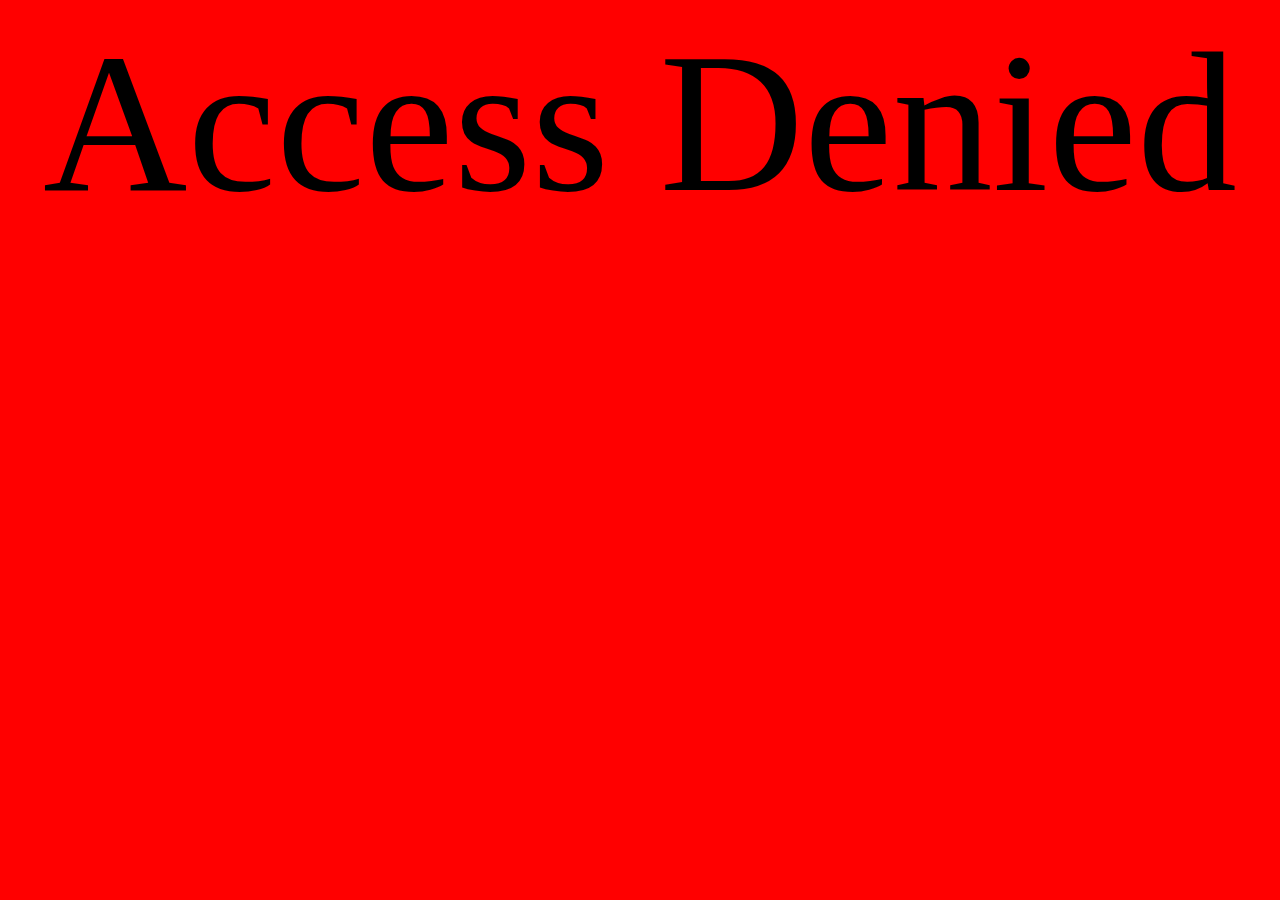
<file: ad.html>
<!DOCTYPE html>
<html>
  <head>
  <title>Access Denied</title>
  <style type "text/css">
   .blink_me {
     animation: blinker 1s linear infinite;
     text-align: center;
     font-size: 200px;
   }
   @keyframes blinker {
     50% {
       opacity: 0;
     }
   }
</style>
  </head>
  <link rel="stylesheet" type="text/css" href="adstyles.css">
  <body style="background-color: red;">
    <a onclick="document.getElementById('audio').play();">
      <div class="blink_me">Access Denied</div>
    </a>
    <audio id="audio" loop>
      <source src="sounds/ad1.mp3" type="audio/mpeg">
      <source src="sounds/ad.wav" type="audio/wav">
      <source src="sounds/ad.ogg" type="audio/ogg">

    </audio>

  </body>
</html>
</file>
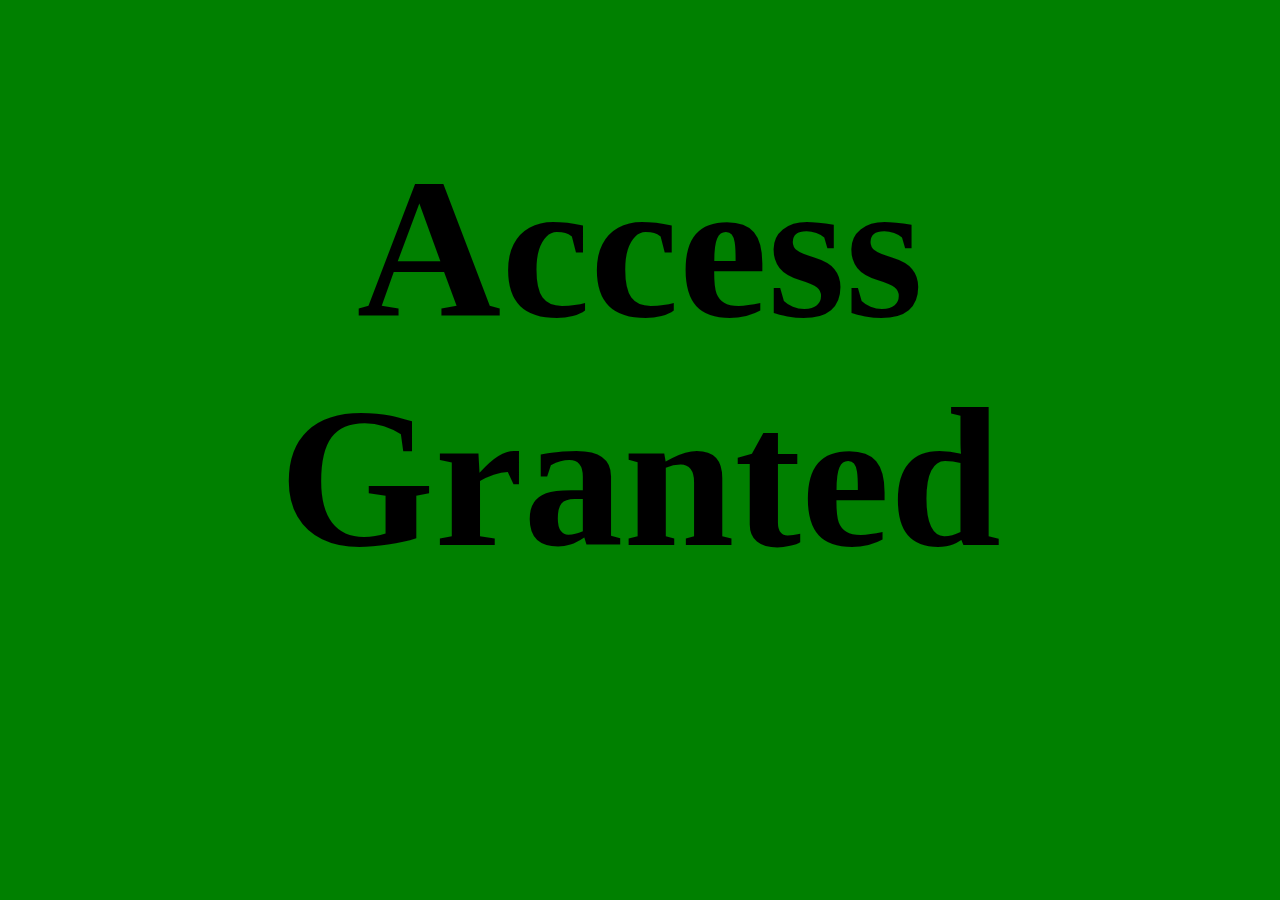
<file: ag.html>
<!DOCTYPE html>
<html>
  <head>
  <title>Access Granted</title>
  </head>
  <link rel="stylesheet" type="text/css" href="agstyles.css">
  <body style="background-color: green;">
    <a onclick="document.getElementById('audio').play();">
      <h1>Access Granted</h1>

    </a>
    <audio id="audio">
      <source src="sounds/ag.mp3" type="audio/mpeg">
      <source src="sounds/ag.wav" type="audio/wav">
      <source src="sounds/ag.ogg" type="audio/ogg">
       </audio>

  </body>
</html>
</file>
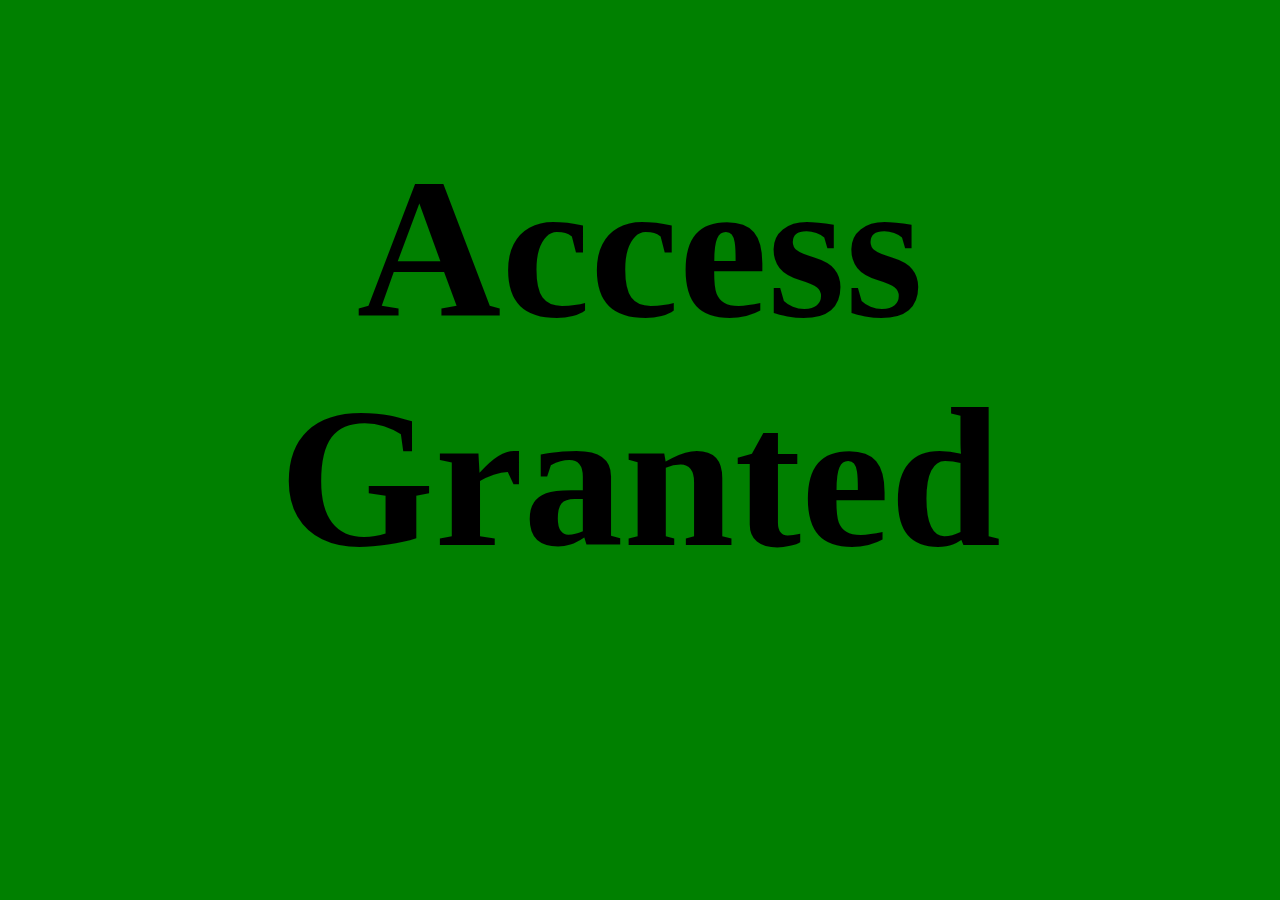
<file: names/ag.html>
<!DOCTYPE html>
<html>
  <head>
  <title>Access Granted</title>
  </head>
  <link rel="stylesheet" type="text/css" href="../agstyles.css">
  <body style="background-color: green;">
    <audio autoplay>
      <source src="../sounds/ag.mp3" type="audio/mpeg">
      <source src="../sounds/ag.wav" type="audio/wav">
      <source src="../sounds/ag.ogg" type="audio/ogg">
       </audio>
    <h1>Access Granted</h1>
  </body>
</html>
</file>
<file: adstyles.css>
body {
   background-color: red;
}
h1
{

}
</file>
<file: agstyles.css>
body {
   background-color: green;
}
h1{
  text-align: center;
  font-size: 200px;
}
a
{
  text-align: center;
  font-size: 200px;
}
</file>
